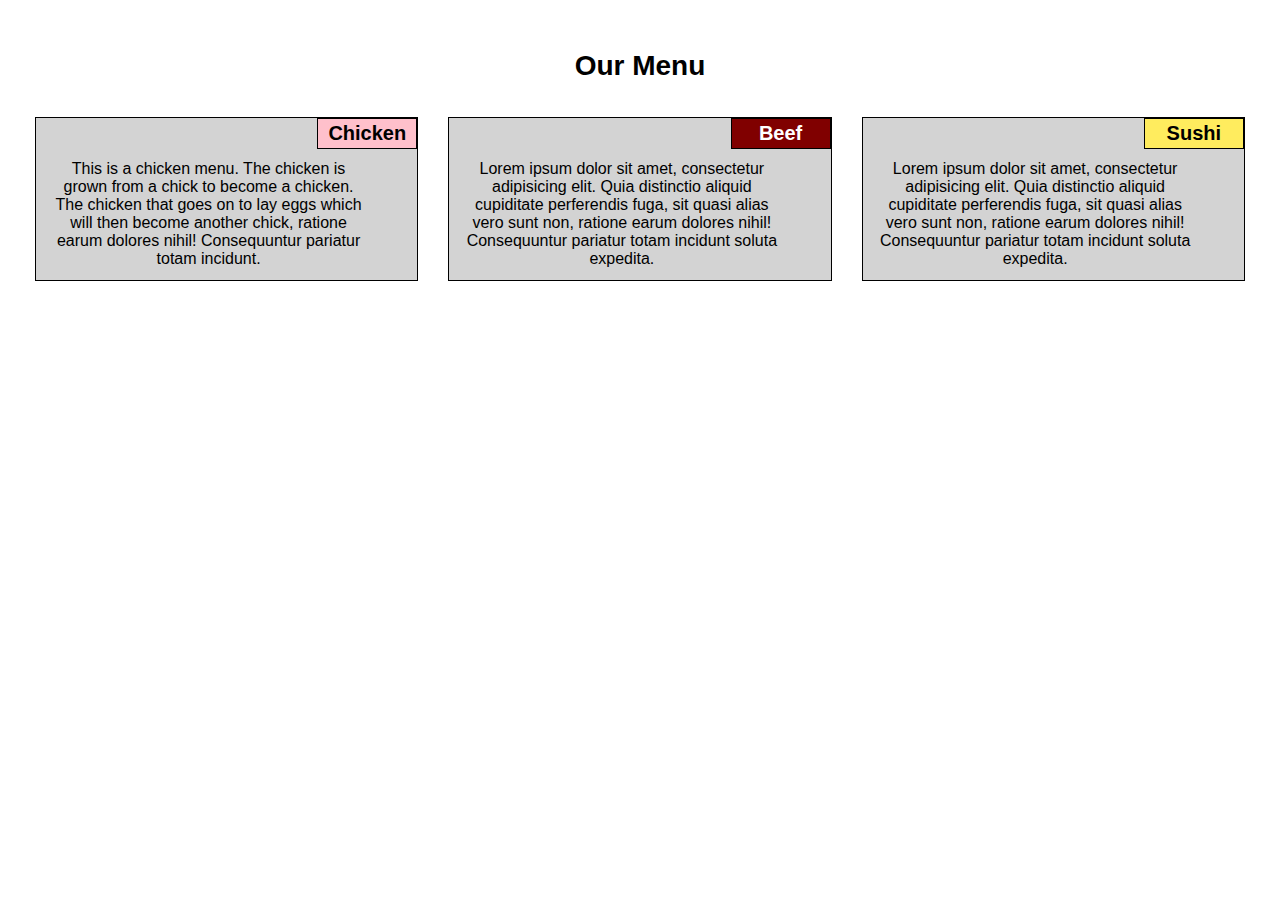
<file: site/index.html>
<!DOCTYPE html>
<html lang="en">
<head>
    <meta charset="UTF-8">
    <meta name="viewport" content="width=device-width, initial-scale=1.0">
    <link rel="stylesheet" href="styles.css">
    <title>Our Menu</title>
</head>
<body>
    <h1>Our Menu</h1>
    <div id="container">
            
        <div class="col-lg-4 col-md-6 col-sm-12">
            <section>
            <h3 id="chk_title">Chicken</h3>
            <p>
                This is a chicken menu. The chicken is grown from a chick 
                to become a chicken. The chicken that goes on to lay eggs
                which will then become another chick, ratione earum dolores 
                nihil! Consequuntur pariatur totam incidunt.
            </p>
            </section>
        </div>

        <div class="col-lg-4 col-md-6 col-sm-12">
            <section>
            <h3 id="beef_title">Beef</h3>
            <p>
                Lorem ipsum dolor sit amet, consectetur adipisicing elit.
                Quia distinctio aliquid cupiditate perferendis fuga, 
                sit quasi alias vero sunt non, ratione earum dolores nihil! 
                Consequuntur pariatur totam incidunt soluta expedita.
            </p>
            </section>
        </div>

        <div class="col-lg-4 col-md-12 col-sm-12">
            <section>
            <h3 id="sushi_title">Sushi</h3>
            <p>
                Lorem ipsum dolor sit amet, consectetur adipisicing elit.
                Quia distinctio aliquid cupiditate perferendis fuga, 
                sit quasi alias vero sunt non, ratione earum dolores nihil! 
                Consequuntur pariatur totam incidunt soluta expedita.
            </p> 
            </section>
        </div>

    </div>
</body>
</html>
</file>
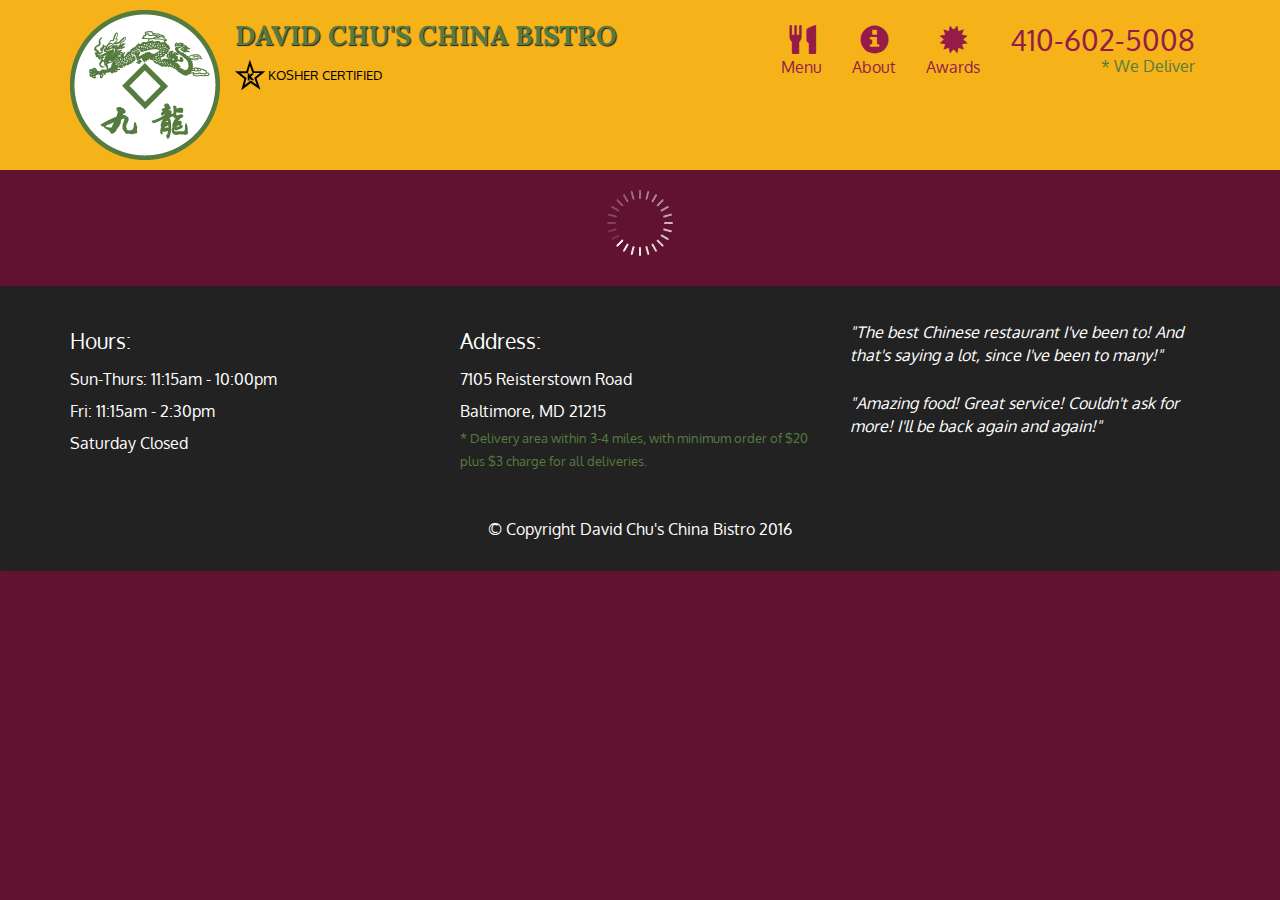
<file: site/module5-solution/index.html>
<!doctype html>
<html lang="en">
  <head>
    <meta charset="utf-8">
    <meta http-equiv="X-UA-Compatible" content="IE=edge">
    <meta name="viewport" content="width=device-width, initial-scale=1">
    <title>David Chu's China Bistro</title>
    <link rel="stylesheet" href="css/bootstrap.min.css">
    <link rel="stylesheet" href="css/styles.css">
    <link href='https://fonts.googleapis.com/css?family=Oxygen:400,300,700' rel='stylesheet' type='text/css'>
    <link href='https://fonts.googleapis.com/css?family=Lora' rel='stylesheet' type='text/css'>
  </head>
<body>
  <header>
    <nav id="header-nav" class="navbar navbar-default">
      <div class="container">
        <div class="navbar-header">
          <a href="index.html" class="pull-left visible-md visible-lg">
            <div id="logo-img" alt="Logo image"></div>
          </a>

          <div class="navbar-brand">
            <a href="index.html"><h1>David Chu's China Bistro</h1></a>
            <p>
              <img src="images/star-k-logo.png" alt="Kosher certification">
              <span>Kosher Certified</span>
            </p>
          </div>

          <button id="navbarToggle" type="button" class="navbar-toggle collapsed" data-toggle="collapse" data-target="#collapsable-nav" aria-expanded="false">
            <span class="sr-only">Toggle navigation</span>
            <span class="icon-bar"></span>
            <span class="icon-bar"></span>
            <span class="icon-bar"></span>
          </button>
        </div>
        
        <div id="collapsable-nav" class="collapse navbar-collapse">
           <ul id="nav-list" class="nav navbar-nav navbar-right">
            <li id="navHomeButton" class="visible-xs active">
              <a href="index.html">
                <span class="glyphicon glyphicon-home"></span> Home</a>
            </li>
            <li id="navMenuButton">
              <a href="#" onclick="$dc.loadMenuCategories();">
                <span class="glyphicon glyphicon-cutlery"></span><br class="hidden-xs"> Menu</a>
            </li>
            <li>
              <a href="#">
                <span class="glyphicon glyphicon-info-sign"></span><br class="hidden-xs"> About</a>
            </li>
            <li>
              <a href="#">
                <span class="glyphicon glyphicon-certificate"></span><br class="hidden-xs"> Awards</a>
            </li>
            <li id="phone" class="hidden-xs">
              <a href="tel:410-602-5008">
                <span>410-602-5008</span></a><div>* We Deliver</div>
            </li>
          </ul><!-- #nav-list -->
        </div><!-- .collapse .navbar-collapse -->
      </div><!-- .container -->
    </nav><!-- #header-nav -->
  </header>

  <div id="call-btn" class="visible-xs">
    <a class="btn" href="tel:410-602-5008">
    <span class="glyphicon glyphicon-earphone"></span>
    410-602-5008
    </a>
  </div>
  <div id="xs-deliver" class="text-center visible-xs">* We Deliver</div>

  <div id="main-content" class="container"></div>

  <footer class="panel-footer">
    <div class="container">
      <div class="row">
        <section id="hours" class="col-sm-4">
          <span>Hours:</span><br>
          Sun-Thurs: 11:15am - 10:00pm<br>
          Fri: 11:15am - 2:30pm<br>
          Saturday Closed
          <hr class="visible-xs">
        </section>
        <section id="address" class="col-sm-4">
          <span>Address:</span><br>
          7105 Reisterstown Road<br>
          Baltimore, MD 21215
          <p>* Delivery area within 3-4 miles, with minimum order of $20 plus $3 charge for all deliveries.</p>
          <hr class="visible-xs">
        </section>
        <section id="testimonials" class="col-sm-4">
          <p>"The best Chinese restaurant I've been to! And that's saying a lot, since I've been to many!"</p>
          <p>"Amazing food! Great service! Couldn't ask for more! I'll be back again and again!"</p>
        </section>
      </div>
      <div class="text-center">&copy; Copyright David Chu's China Bistro 2016</div>
    </div>
  </footer>

  <!-- jQuery (Bootstrap JS plugins depend on it) -->
  <script src="js/jquery-2.1.4.min.js"></script>
  <script src="js/bootstrap.min.js"></script>
  <script src="js/ajax-utils.js"></script>
  <script src="js/script.js"></script>
</body>
</html>
</file>
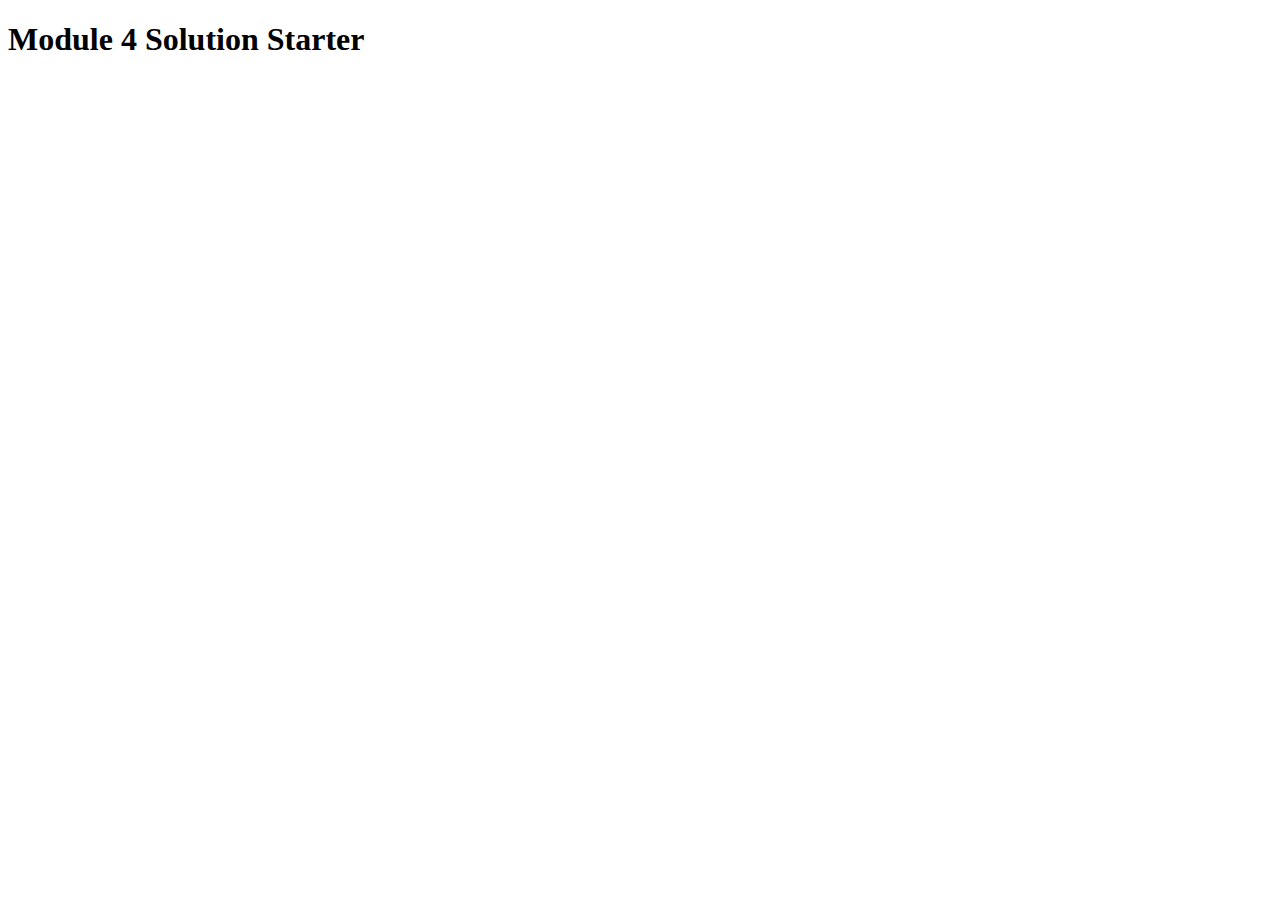
<file: site/module4-solution/harder/index.html>
<!DOCTYPE html>
<html>
<head>
  <meta charset="utf-8">
  <title>Module 4 Solution Starter</title>
  <script>
    var names = []; // DO NOT REMOVE
  </script>
  <script src="SpeakHello.js"></script>
  <script src="SpeakGoodBye.js"></script>
  <script src="script.js"></script>
</head>
<body>
  <h1>Module 4 Solution Starter</h1>
</body>
</html>
</file>
<file: site/styles.css>
* {
    box-sizing: border-box;
    padding: 0;
    margin: 0;
}

h1 {
    font-size: 175%;
    text-align: center;
}
body {
    font-family: Arial, Helvetica, sans-serif;
    margin: 50px 20px 20px 20px;
    
}

h3 {
    font-size: 125%;
    position: absolute;
    padding: 3px;
    border: 1px solid black;
    text-align: center;
    width: 100px;
    top: 0px;
    right: 0px;
}

section {
    position: relative;
    background-color: lightgrey;
    padding: 10px;
    border: 1px solid black;
    text-align: center;
    overflow: auto;
}

p {
    margin-top: 30px;
    width: 90%;
    padding:2px;
}

#chk_title {
    background-color: #ffc0cb;
}
#beef_title {
    background-color: #800000;
    color:white;
}
#sushi_title {
    background-color:#ffec5e;
}


/********** Desktop **********/
@media (min-width: 992px) {
    .col-lg-4 {
      float: left;
      padding:15px;
      margin-top: 20px;
    }
    .col-lg-4 {
      width: 33.33%;
    }
}
  
  /********** Tablet **********/
@media (min-width: 768px) and (max-width: 991px) {
    .col-md-1, .col-md-2, .col-md-3, .col-md-4, .col-md-5, .col-md-6, .col-md-7, .col-md-8, .col-md-9, .col-md-10, .col-md-11, .col-md-12 {
      float: left;
      padding:15px;
      margin-top: 20px;
    }
    .col-md-1 {
      width: 8.33%;
    }
    .col-md-2 {
      width: 16.66%;
    }
    .col-md-3 {
      width: 25%;
    }
    .col-md-4 {
      width: 33.33%;
    }
    .col-md-5 {
      width: 41.66%;
    }
    .col-md-6 {
      width: 50%;
    }
    .col-md-7 {
      width: 58.33%;
    }
    .col-md-8 {
      width: 66.66%;
    }
    .col-md-9 {
      width: 74.99%;
    }
    .col-md-10 {
      width: 83.33%;
    }
    .col-md-11 {
      width: 91.66%;
    }
    .col-md-12 {
      width: 100%;
    }
}
  
/********** Phone **********/
  @media (max-width: 767px) {
    .col-sm-1, .col-sm-2, .col-sm-3, .col-sm-4, .col-sm-5, .col-sm-6, .col-sm-7, .col-sm-8, .col-sm-9, .col-sm-10, .col-sm-11, .col-sm-12 {
      float: left;
      padding:15px;
      margin-top: 20px;
    }
    .col-sm-1 {
      width: 8.33%;
    }
    .col-sm-2 {
      width: 16.66%;
    }
    .col-sm-3 {
      width: 25%;
    }
    .col-sm-4 {
      width: 33.33%;
    }
    .col-sm-5 {
      width: 41.66%;
    }
    .col-sm-6 {
      width: 50%;
    }
    .col-sm-7 {
      width: 58.33%;
    }
    .col-sm-8 {
      width: 66.66%;
    }
    .col-sm-9 {
      width: 74.99%;
    }
    .col-sm-10 {
      width: 83.33%;
    }
    .col-sm-11 {
      width: 91.66%;
    }
    .col-sm-12 {
      width: 100%;
    }
}
</file>
<file: site/module5-solution/css/styles.css>
body {
  font-size: 16px;
  color: #fff;
  background-color: #61122f;
  font-family: 'Oxygen', sans-serif;
}

/** HEADER **/
#header-nav {
  background-color: #f6b319;
  border-radius: 0;
  border: 0;
}

#logo-img {
  background: url('../images/restaurant-logo_large.png') no-repeat;
  width: 150px;
  height: 150px;
  margin: 10px 15px 10px 0;
}

.navbar-brand {
  padding-top: 25px;
}
.navbar-brand h1 { /* Restaurant name */
  font-family: 'Lora', serif;
  color: #557c3e;
  font-size: 1.5em;
  text-transform: uppercase;
  font-weight: bold;
  text-shadow: 1px 1px 1px #222;
  margin-top: 0;
  margin-bottom: 0;
  line-height: .75;
}
.navbar-brand a:hover, .navbar-brand a:focus {
  text-decoration: none;
}
.navbar-brand p { /* Kosher cert */
  color: #000;
  text-transform: uppercase;
  font-size: .7em;
  margin-top: 15px;
}
.navbar-brand p span { /* Star-K */
  vertical-align: middle;
}

#nav-list {
  margin-top: 10px;
}
#nav-list a {
  color: #951C49;
  text-align: center;
}
#nav-list a:hover {
  background: #E7E7E7;
}
#nav-list a span {
  font-size: 1.8em;
}

#phone {
  margin-top: 5px;
}
#phone a { /* Phone number */
  text-align: right;
  padding-bottom: 0;
}
#phone div { /* We Deliver */
  color: #557c3e;
  text-align: right;
  padding-right: 15px;
}

.navbar-header button.navbar-toggle, .navbar-header .icon-bar {
  border: 1px solid #61122f;
}
.navbar-header button.navbar-toggle {
  clear: both;
  margin-top: -30px;
}
/* END HEADER */

/* FOOTER */
.panel-footer {
  margin-top: 30px;
  padding-top: 35px;
  padding-bottom: 30px;
  background-color: #222;
  border-top: 0;
}
.panel-footer div.row {
  margin-bottom: 35px;
}
#hours, #address {
  line-height: 2;
}
#hours > span, #address > span {
  font-size: 1.3em;
}
#address p {
  color: #557c3e;
  font-size: .8em;
  line-height: 1.8;
}
#testimonials {
  font-style: italic;
}
#testimonials p:nth-child(2) {
  margin-top: 25px;
}
/* END FOOTER */



/* HOME PAGE */
.container .jumbotron {
  box-shadow: 0 0 50px #3F0C1F;
  border: 2px solid #3F0C1F;
}

#menu-tile, #specials-tile, #map-tile {
  height: 250px;
  width: 100%;
  margin-bottom: 15px;
  position: relative;
  border: 2px solid #3F0C1F;
  overflow: hidden;
}
#menu-tile:hover, #specials-tile:hover, #map-tile:hover {
  box-shadow: 0 1px 5px 1px #cccccc;
}
#menu-tile {
  background: url('../images/menu-tile.jpg') no-repeat;
  background-position: center;
}
#specials-tile {
  background: url('../images/specials-tile.jpg') no-repeat;
  background-position: center;
}
#menu-tile span, #specials-tile span, #map-tile span {
  position: absolute;
  bottom: 0;
  right: 0;
  width: 100%;
  text-align: center;
  font-size: 1.6em;
  text-transform: uppercase;
  background-color: #000;
  color: #fff;
  opacity: .8;
}
/* END HOME PAGE */

/* MENU CATEGORIES PAGE */
.category-tile { 
  position: relative;
  border: 2px solid #3F0C1F;
  overflow: hidden;
  width: 200px;
  height: 200px;
  margin: 0 auto 15px;
}
.category-tile span {
  position: absolute;
  bottom: 0;
  right: 0;
  width: 100%;
  text-align: center;
  font-size: 1.2em;
  text-transform: uppercase;
  background-color: #000;
  color: #fff;
  opacity: .8;
}
.category-tile:hover {
  box-shadow: 0 1px 5px 1px #cccccc;
}

#menu-categories-title + div {
  margin-bottom: 50px;
}
/* END MENU CATEGORIES PAGE */

/* SINGLE CATEGORY PAGE */
.menu-item-tile {
  margin-bottom: 25px;
}
.menu-item-tile hr {
  width: 80%;
}
.menu-item-tile .menu-item-price {
  font-size: 1.1em;
  text-align: right;
  margin-top: -15px;
  margin-right: -15px;
}
.menu-item-tile .menu-item-price span {
  font-size: .6em;
}
.menu-item-photo {
  position: relative;
  border: 2px solid #3F0C1F; 
  overflow: hidden;
  padding: 0;
  margin-right: -15px;
  margin-left: auto;
  margin-bottom: 20px;
  max-width: 250px;
}
.menu-item-photo div {
  position: absolute;
  bottom: 0;
  right: 0;
  width: 80px;
  background-color: #557c3e;
  text-align: center;
}
.menu-item-description {
  padding-right: 30px;
}
h3.menu-item-title {
  margin: 0 0 10px;
}
.menu-item-details {
  font-size: .9em;
  font-style: italic;
}
/* END SINGLE CATEGORY PAGE */


/********** Large devices only **********/
@media (min-width: 1200px) {
  .container .jumbotron {
    background: url('../images/jumbotron_1200.jpg') no-repeat;
    height: 675px;
  }
}

/********** Medium devices only **********/
@media (min-width: 992px) and (max-width: 1199px) {
  /* Header */
  #logo-img {
    background: url('../images/restaurant-logo_medium.png') no-repeat;
    width: 100px;
    height: 100px;
    margin: 5px 5px 5px 0;
  }
  /* End Header */

  /* Home Page */
  .container .jumbotron {
    background: url('../images/jumbotron_992.jpg') no-repeat;
    height: 558px;
  }
  /* End Home Page */
}

/********** Small devices only **********/
@media (min-width: 768px) and (max-width: 991px) {
  /* Home Page */
  .container .jumbotron {
    background: url('../images/jumbotron_768.jpg') no-repeat;
    height: 432px;
  }
  /* End Home Page */
}

/********** Extra small devices only **********/
@media (max-width: 767px) {
  /* Header */
  .navbar-brand {
    padding-top: 10px;
    height: 80px;
  }
  .navbar-brand h1 { /* Restaurant name */
    padding-top: 10px;
    font-size: 5vw; /* 1vw = 1% of viewport width */
  }
  .navbar-brand p { /* Kosher cert */
    font-size: .6em;
    margin-top: 12px;
  }
  .navbar-brand p img { /* Star-K */
    height: 20px;
  }

  #collapsable-nav a { /* Collapsed nav menu text */
    font-size: 1.2em;
  }
  #collapsable-nav a span { /* Collapsed nav menu glyph */
    font-size: 1em;
    margin-right: 5px;
  }

  #call-btn > a {
    font-size: 1.5em;
    display: block;
    margin: 0 20px;
    padding: 10px;
    border: 2px solid #fff;
    background-color: #f6b319;
    color: #951c49;
  }
  #xs-deliver {
    margin-top: 5px;
    font-size: .7em;
    letter-spacing: .1em;
    text-transform: uppercase;
  }
  /* End Header */

  /* Footer */
  .panel-footer section {
    margin-bottom: 30px;
    text-align: center;
  }
  .panel-footer section:nth-child(3) {
    margin-bottom: 0; /* margin already exists on the whole row */
  }
  .panel-footer section hr {
    width: 50%;
  }
  /* End Footer */

  /* Home Page */
  .container .jumbotron {
    margin-top: 30px;
    padding: 0;
  }
  #menu-tile, #specials-tile {
    width: 360px;
    margin: 0 auto 15px;
  }

  .menu-item-photo {
    margin-right: auto;
  }
  .menu-item-tile .menu-item-price {
    text-align: center;
  }
  .menu-item-description {
    text-align: center;;
  }
}


/********** Super extra small devices Only :-) (e.g., iPhone 4) **********/
@media (max-width: 479px) {
  /* Header */
  .navbar-brand h1 { /* Restaurant name */
    padding-top: 5px;
    font-size: 6vw;
  }
  /* End Header */
  
  /* Home page */
  #menu-tile, #specials-tile {
    width: 280px;
    margin: 0 auto 15px;
  }

  .col-xxs-12 {
    position: relative;
    min-height: 1px;
    padding-right: 15px;
    padding-left: 15px;
    float: left;
    width: 100%;
  }
}
</file>
